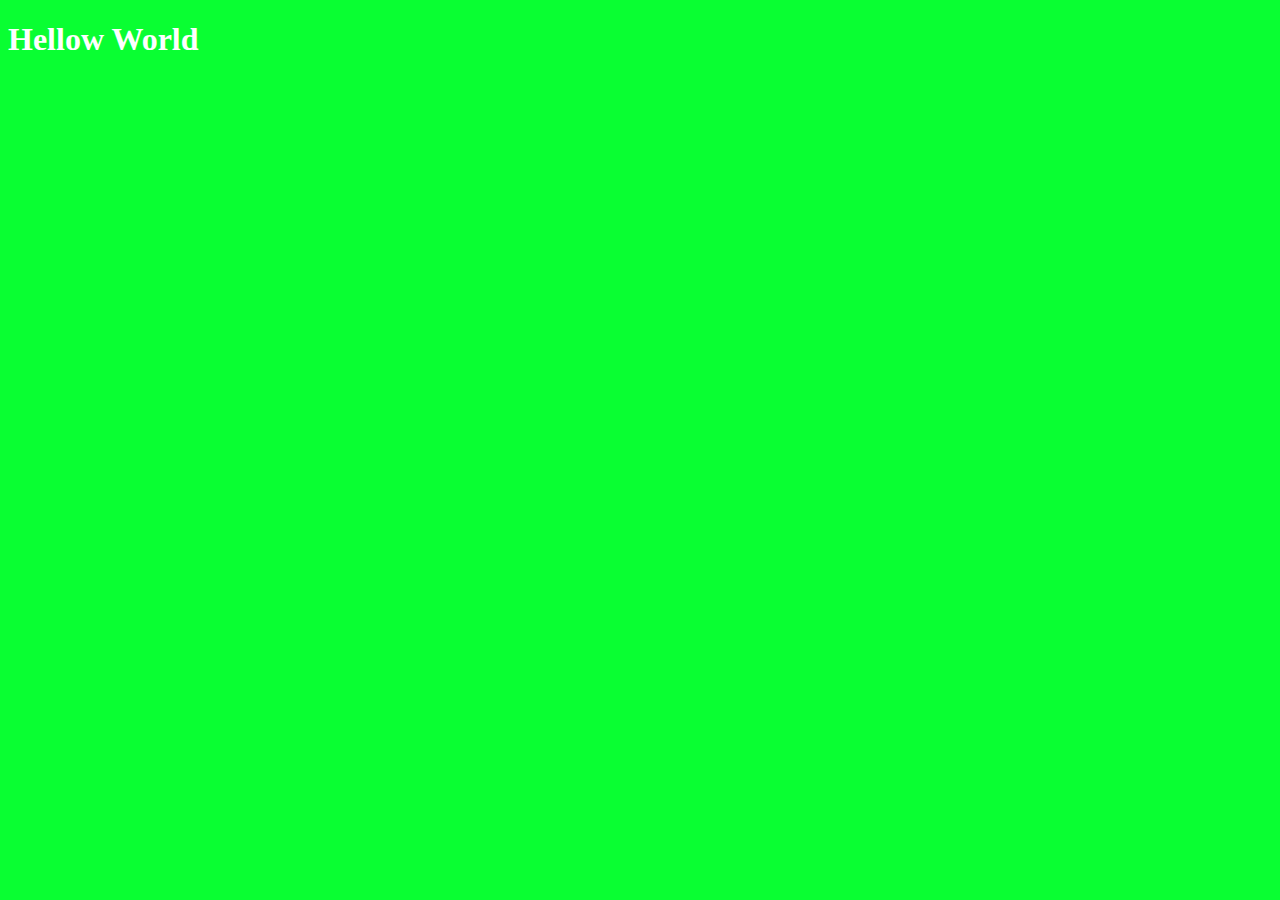
<file: index.html>
<!DOCTYPE html>
<html lang="en">

<head>
    <meta charset="UTF-8">
    <meta http-equiv="X-UA-Compatible" content="IE=edge">
    <meta name="viewport" content="width=device-width, initial-scale=1.0">
    <title>Practices</title>
    <link rel="stylesheet" href="style.css">
</head>

<body>
    <h1>Hellow World</h1>


    <script src="js-file/first.js"></script>
    <script src="js-file/second.js"></script>
    <script>
        console.log(129);
    </script>
    <script src="js-file/third.js"></script>
</body>

</html>
</file>
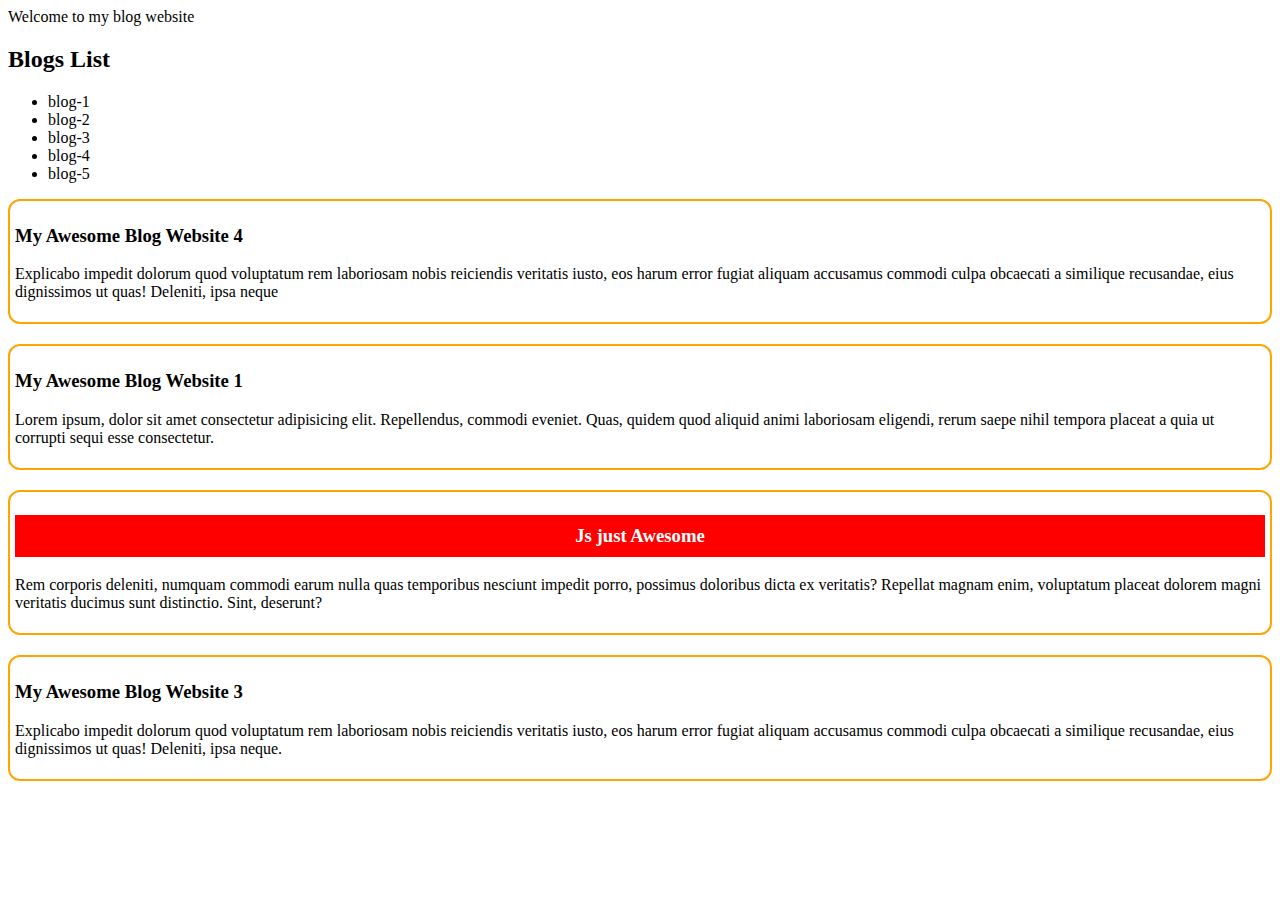
<file: dom.html>
<!-- dom = document object modle! -->
<!DOCTYPE html>
<html lang="en">

<head>
    <meta charset="UTF-8">
    <meta http-equiv="X-UA-Compatible" content="IE=edge">
    <meta name="viewport" content="width=device-width, initial-scale=1.0">
    <title>Document object model</title>
</head>

<body>
    <header>Welcome to my blog website</header>
    <main>
        <section id="blogs">
            <h2>Blogs List</h2>
            <ul id='blog-list'>
                <li>blog-1</li>
                <li>blog-2</li>
                <li>blog-3</li>
                <li>blog-4</li>
            </ul>
        </section>
        <section id='blogs'>
            <article class="blog">
                <h3>My Awesome Blog Website 1</h3>
                <p>Lorem ipsum, dolor sit amet consectetur adipisicing elit. Repellendus, commodi eveniet. Quas, quidem quod aliquid animi laboriosam eligendi, rerum saepe nihil tempora placeat a quia ut corrupti sequi esse consectetur.</p>

            </article>
            <article id="secondBlog" class="blog">
                <h3 id="secondTitle">My Awesome Blog Website 2</h3>
                <p> Rem corporis deleniti, numquam commodi earum nulla quas temporibus nesciunt impedit porro, possimus doloribus dicta ex veritatis? Repellat magnam enim, voluptatum placeat dolorem magni veritatis ducimus sunt distinctio. Sint, deserunt?</p>

            </article>
            <article class="blog">
                <h3>My Awesome Blog Website 3</h3>
                <p>Explicabo impedit dolorum quod voluptatum rem laboriosam nobis reiciendis veritatis iusto, eos harum error fugiat aliquam accusamus commodi culpa obcaecati a similique recusandae, eius dignissimos ut quas! Deleniti, ipsa neque.</p>

            </article>
        </section>
    </main>

    <script>
        const students = [{
            name: 'simon',
            age: 13,
            height: 40
        }];
        for (const student of students) {
            //  console.log(student.name);
        }
        console.log(document.body)
        const blogTitle = document.getElementsByTagName('h3');
        for (const h3 of blogTitle) {
            // console.log(h3.innerText);
        }
        const paragraphTitle = document.getElementsByTagName('p')
        for (const p of paragraphTitle) {
            //  console.log(p);
        }
        const second = document.getElementById('secondTitle');
        second.style.background = 'red';
        second.style.padding = '10px';
        second.style.color = '#fff';
        second.style.textAlign = 'center';
        second.innerText = 'Js just Awesome';

        //create the Element
        const li = document.createElement('li');
        li.innerText = 'blog-5';
        //where to 
        const ul = document.getElementById('blog-list');
        //add
        ul.appendChild(li);

        // create article
        const article = document.createElement('article');
        article.classList.add('blog')
            //    const h3 = document.createElement('h3');
            //     h3.innerText = 'My Awesome Blog Website 4';
            //     const p =  document.createElement('p');
            //     p.innerText = 'Explicabo impedit dolorum quod voluptatum rem laboriosam nobis reiciendis veritatis iusto, eos harum error fugiat aliquam accusamus commodi culpa obcaecati a similique recusandae, eius dignissimos ut quas! Deleniti, ipsa neque.';
            //where to 
        const blogSection = document.getElementById('blogs');
        blogSection.appendChild(article);
        // add
        // article.appendChild(h3);
        // article.appendChild(p);
        article.innerHTML = `
        <h3>My Awesome Blog Website 4</h3>
        <p>Explicabo impedit dolorum quod voluptatum rem laboriosam nobis reiciendis veritatis iusto, eos harum error fugiat aliquam accusamus commodi culpa obcaecati a similique recusandae, eius dignissimos ut quas! Deleniti, ipsa neque</p>
        `


        //blog style
        const blog = document.getElementsByClassName('blog');
        for (const blogs of blog) {
            blogs.style.border = '2px solid orange'
            blogs.style.borderRadius = '12px'
            blogs.style.padding = '5px';
            blogs.style.marginBottom = '20px';
        }



        // document.getElementsTagName();
        // document.getElementByClassName();
        // document.getElementById();
        // document.querySelector('.');
        // document.querySelectorAll('#');
    </script>
</body>

</html>
</file>
<file: style.css>
body {
    background: rgb(9, 255, 50);
    color: white;
}
</file>
